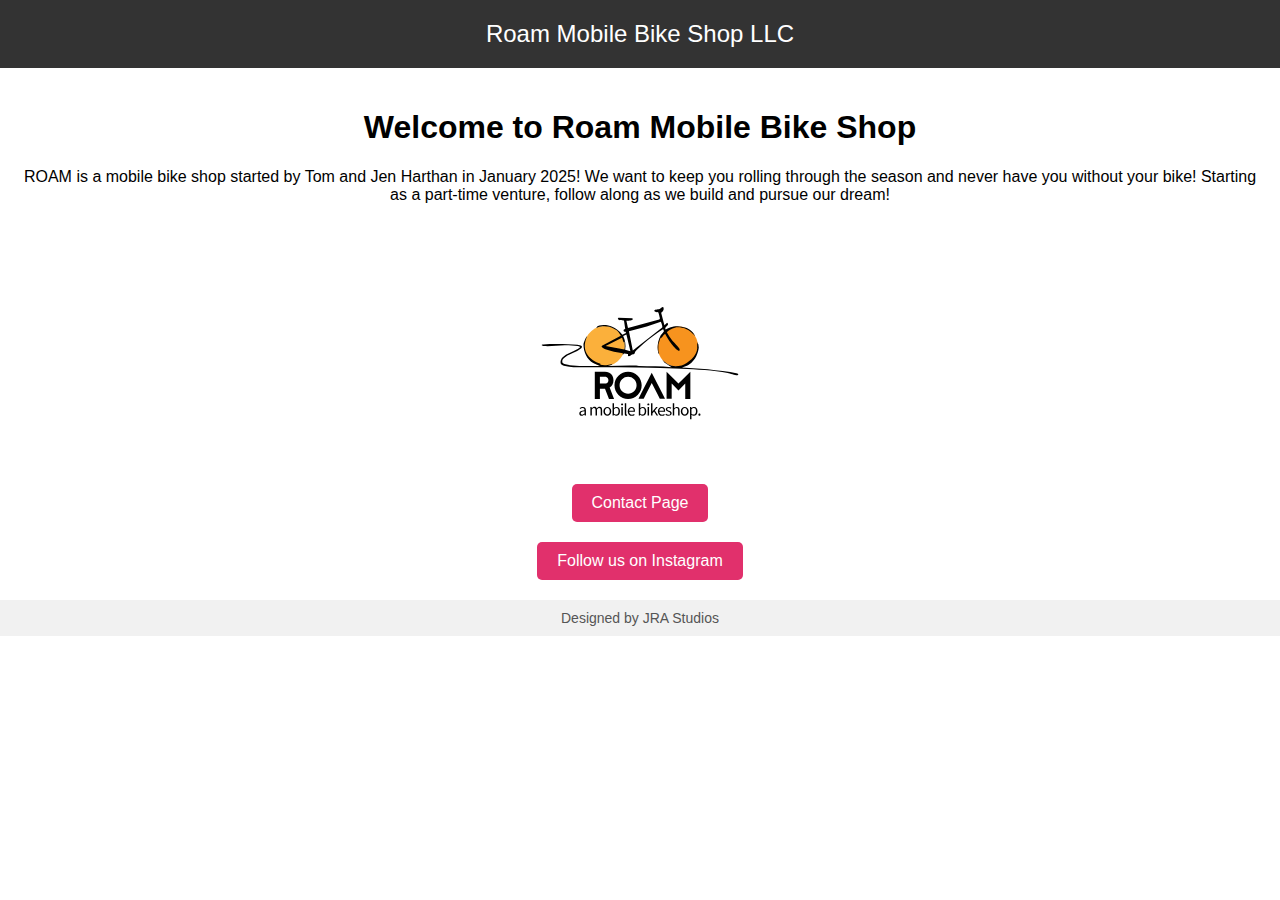
<file: index.html>
<!DOCTYPE html>
<html lang="en">
<head>
    <meta charset="UTF-8">
    <meta name="viewport" content="width=device-width, initial-scale=1.0">
    <title>Roam Mobile Bike Shop</title>
    <link rel="stylesheet" href="style.css">
</head>
<body>
    <header>
        Roam Mobile Bike Shop LLC
    </header>
    <div class="content">
        <h1>Welcome to Roam Mobile Bike Shop</h1>
        <p>ROAM is a mobile bike shop started by Tom and Jen Harthan in January 2025! We want to keep you rolling through the season 
            and never have you without your bike! Starting as a part-time venture, follow along as we build and pursue our dream!</p>
        
    </div>

    <div><img src="ROAM Logo vector.svg" alt="Roam Mobile Bike Shop Logo" class="logo"></div>

    <div><a href="contact.html" class="link">Contact Page</a></div>

    <div><a href="https://www.instagram.com/roammobilebikeshop/" target="_blank" class="link">Follow us on Instagram</a></div>


    <footer>
        Designed by JRA Studios
    </footer>
</body>
</html>
</file>
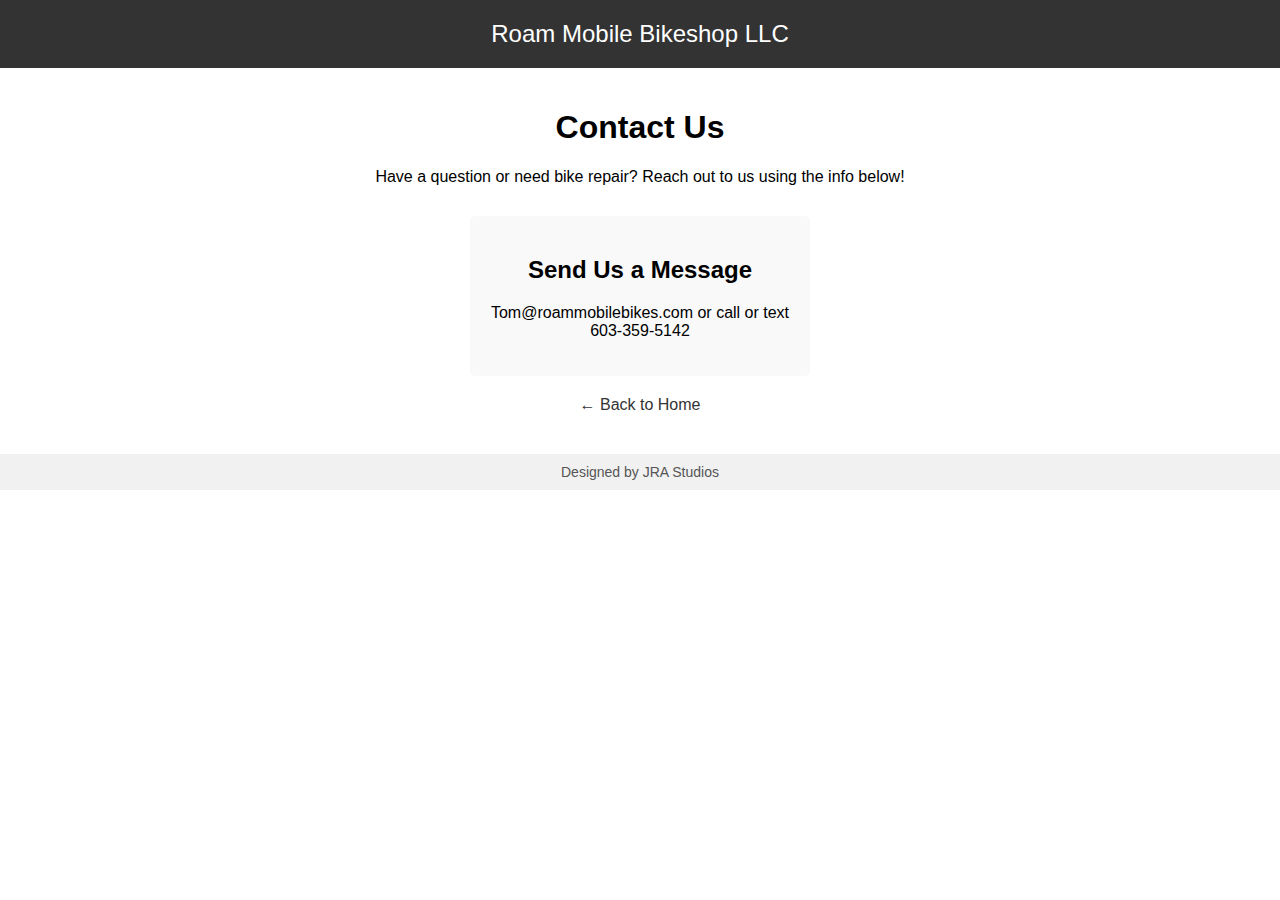
<file: contact.html>
<!DOCTYPE html>
<html lang="en">
<head>
    <meta charset="UTF-8">
    <meta name="viewport" content="width=device-width, initial-scale=1.0">
    <title>Contact Us - Roam Mobile Bikeshop</title>
    <link rel="stylesheet" href="style.css">
</head>
<body>
    <header>
        Roam Mobile Bikeshop LLC
    </header>
    <div class="content">
        <h1>Contact Us</h1>
        <p>Have a question or need bike repair? Reach out to us using the info below!</p>
        
        <div class="contact-form">
            <h2>Send Us a Message</h2>
            <p>Tom@roammobilebikes.com or call or text 603-359-5142</p>
        </div>
        
        <a href="index.html" class="back-link">← Back to Home</a>
    </div>
    <footer>
        Designed by JRA Studios
    </footer>
</body>
</html>
</file>
<file: style.css>
body {
    font-family: Arial, sans-serif;
    margin: 0;
    padding: 0;
    text-align: center;
}

header {
    background-color: #333;
    color: white;
    padding: 20px;
    font-size: 24px;
}

.content {
    padding: 20px;
}

.link {
    display: inline-block;
    margin-top: 20px;
    padding: 10px 20px;
    background-color: #E1306C;
    color: white;
    text-decoration: none;
    border-radius: 5px;
}

.logo {
    margin-top: 20px;
    max-width: 200px;
}

.contact-form {
    margin-top: 30px;
    padding: 20px;
    background-color: #f9f9f9;
    border-radius: 5px;
    width: 300px;
    margin-left: auto;
    margin-right: auto;
}

.contact-form input, .contact-form textarea {
    width: 100%;
    padding: 10px;
    margin: 10px 0;
    border: 1px solid #ccc;
    border-radius: 5px;
}

.contact-form button {
    background-color: #333;
    color: white;
    padding: 10px 15px;
    border: none;
    border-radius: 5px;
    cursor: pointer;
}

.contact-form button:hover {
    background-color: #555;
}

footer {
    margin-top: 20px;
    padding: 10px;
    background-color: #f1f1f1;
    font-size: 14px;
    color: #555;
}

.back-link {
    display: block;
    margin-top: 20px;
    text-decoration: none;
    color: #333;
}
</file>
